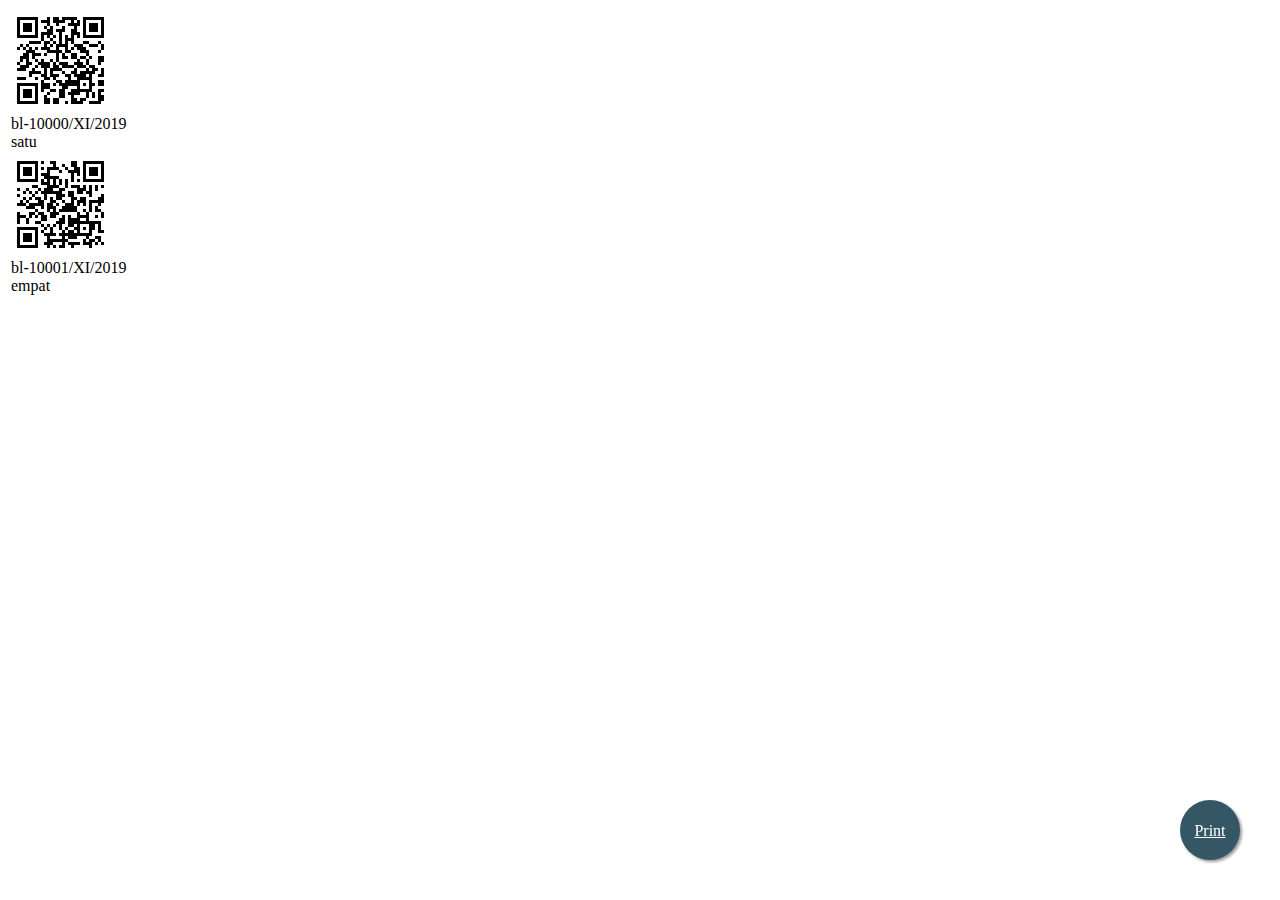
<file: qrcode/index.html>
<!DOCTYPE html>
<!--
QRious
Copyright (C) 2017 Alasdair Mercer
Copyright (C) 2010 Tom Zerucha

This program is free software: you can redistribute it and/or modify
it under the terms of the GNU General Public License as published by
the Free Software Foundation, either version 3 of the License, or
(at your option) any later version.

This program is distributed in the hope that it will be useful,
but WITHOUT ANY WARRANTY; without even the implied warranty of
MERCHANTABILITY or FITNESS FOR A PARTICULAR PURPOSE.  See the
GNU General Public License for more details.

You should have received a copy of the GNU General Public License
along with this program.  If not, see <http://www.gnu.org/licenses/>.
-->
<html lang="en">
<head>
  <meta charset="utf-8">
  <meta http-equiv="X-UA-Compatible" content="IE=edge">
  <meta name="viewport" content="width=device-width,initial-scale=1">

  <title>BL QRCode</title>
  <style>
  br {
   display: block;
   margin: 0px 0;
}
  .float{
  	position:fixed;
  	width:60px;
  	height:60px;
  	bottom:40px;
  	right:40px;
  	background-color:#355664;
  	color:#FFF;
  	border-radius:50px;
  	text-align:center;
  	box-shadow: 2px 2px 3px #999;
  }

  .my-float{
  	margin-top:22px;
  }
  @media print { margin: 0cm !important;
    br {
   display: block;
   margin: 0px 0;
}


  body{margin:0;}
  #main{ display:none; }
  #printarea{ display:inline-block; position: absolute; top: 0px; left: 0px; width:100%;}
  .colnama { font-size: 6px;
  }
  .cetak { overflow: auto; width:100%;
    outline: 1px dotted;
  }
  .cetak table {  width:100%; background:#000;
    page-break-inside: avoid;
    break-inside: avoid;
    outline: 1px dotted;
   }
  .cetak tr { height: 0.73in;}
  .cetak th {background:#072d3a; height:auto; }
  .cetak th,.cetak td { border:none; text-align:left; padding:0; }
  .cetak td.tar{text-align: right;}
  .cetak td.tac{text-align: center;}
  }
  </style>

</head>
<body>
  <a onclick="PrintElem()" href="#" class="float">
  <div class="my-float">Print</div>
  </a>

  <script>
  function PrintElem() {  window.print();  return true; }
  </script>
  <div id="printarea"></div>
<script src="qrious.min.js"></script>
<script>

var cetak=function(){
    var data=[
      {kode:'bl-10000/XI/2019',nama:'satu'},
      {kode:'bl-10001/XI/2019',nama:'empat'}
    ];

    // var data=JSON.parse(window.localStorage.getItem('data3'));
    out  = '<div class="cetak"><table>';
    for (key in data) { col=data[key];
	// var myarr = col.nama.split("-");

    out += '<tr>';
    out += '<td class="tac"><img id="img'+col.kode+'" ><br>'+col.kode+'<br>'+col.nama;
    // out += '<td class="tac"><img id="img1'+col.kode+'" ><br>'+col.kode+'<br>'+col.keterangan;
    out += '</td>';
    out += '</tr>';
    }
    out += '</table></div>';

  document.getElementById('printarea').innerHTML=out;

    for(key in data){ col=data[key];
     // var qr = new QRious({ element: document.getElementById('img'+col.kode),level:'L',value: col.kode, size: 62 } );
      var qr = new QRious({ element: document.getElementById('img'+col.kode),level:'H',value: col.kode } );
      // var qr1 = new QRious({ element: document.getElementById('img1'+col.kode),level:'L',value: col.kode, size: 62 } );
    }

};


cetak();

</script>
</body>
</html>
</file>
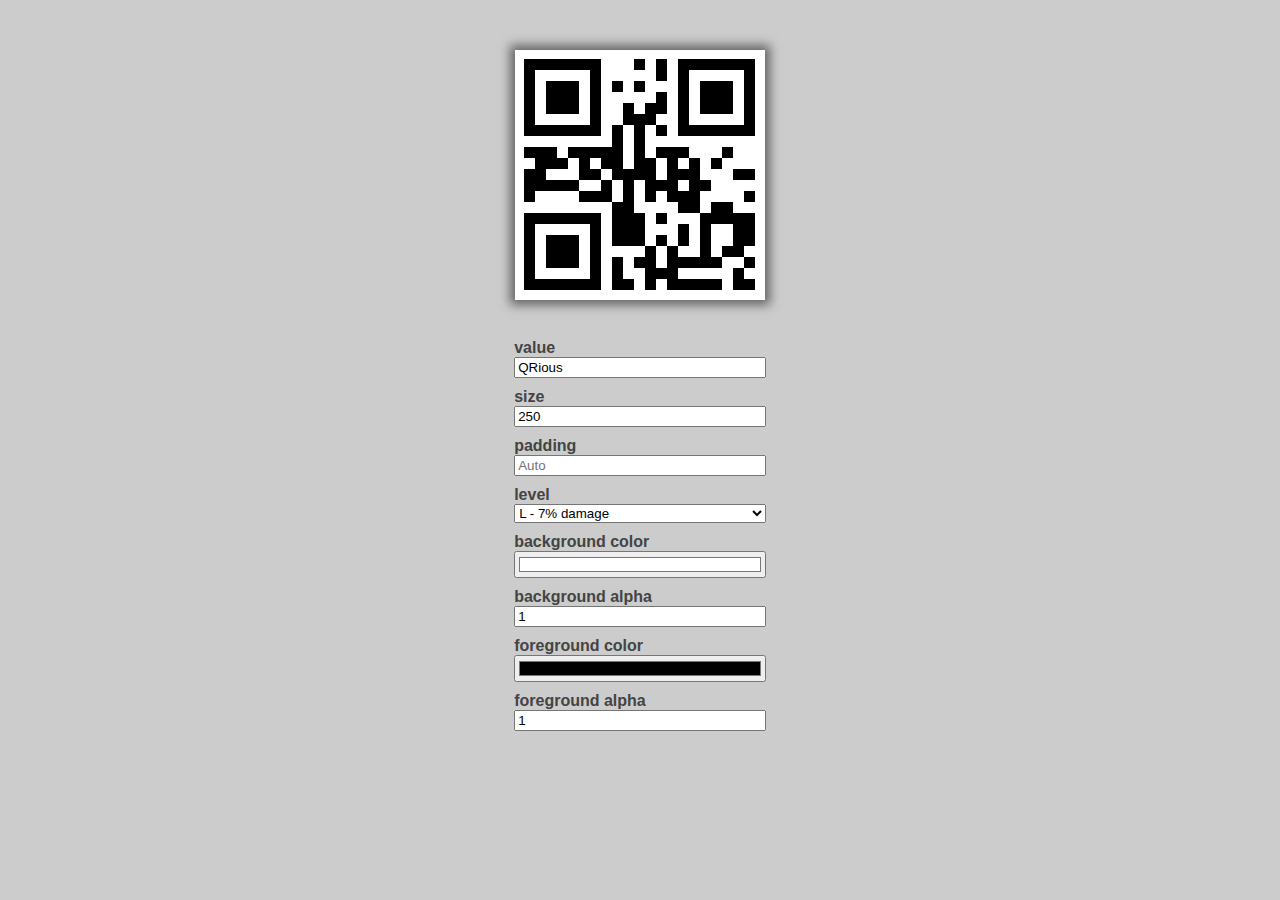
<file: qrcode/demo.html>
<!DOCTYPE html>
<!--
QRious
Copyright (C) 2017 Alasdair Mercer
Copyright (C) 2010 Tom Zerucha

This program is free software: you can redistribute it and/or modify
it under the terms of the GNU General Public License as published by
the Free Software Foundation, either version 3 of the License, or
(at your option) any later version.

This program is distributed in the hope that it will be useful,
but WITHOUT ANY WARRANTY; without even the implied warranty of
MERCHANTABILITY or FITNESS FOR A PARTICULAR PURPOSE.  See the
GNU General Public License for more details.

You should have received a copy of the GNU General Public License
along with this program.  If not, see <http://www.gnu.org/licenses/>.
-->
<html lang="en">
<head>
  <meta charset="utf-8">
  <meta http-equiv="X-UA-Compatible" content="IE=edge">
  <meta name="viewport" content="width=device-width,initial-scale=1">

  <title>QRious Demo</title>

  <style>
    html {
      height: 100%;
      font-family: sans-serif;
    }

    body {
      display: -webkit-flex;
      display: flex;
      -webkit-flex-direction: column;
      flex-direction: column;
      height: calc(100% - 100px);
      margin: 50px 0;
      background-color: #ccc;
    }

    *, :after, :before {
      box-sizing: border-box;
    }

    main {
      display: -webkit-flex;
      display: flex;
      -webkit-align-items: center;
      align-items: center;
      -webkit-justify-content: center;
      justify-content: center;
      height: 100%;
    }

    main section {
      min-width: 250px;
      max-width: 50%;
      height: 100%;
      text-align: center;
    }

    main img {
      box-shadow: 0 0 10px 5px #666;
    }

    main form {
      padding: 25px 0 50px 0;
      text-align: left;
    }

    main form label {
      display: block;
      margin-top: 10px;
      color: #444;
      font-weight: bold;
    }

    main form input,
    main form select {
      width: 100%;
    }

    main form input:invalid {
      outline: 2px solid #f00;
      color: #f00;
    }
  </style>
</head>
<body>
<main>
  <section>
    <img id="qrious">

    <form autocomplete="off">
      <label>
        value
        <input type="text" name="value" value="QRious" spellcheck="false">
      </label>

      <label>
        size
        <input type="number" name="size" placeholder="100" min="100" max="1000" value="250">
      </label>

      <label>
        padding
        <input type="number" name="padding" placeholder="Auto" min="0">
      </label>

      <label>
        level
        <select name="level">
          <option value="L">L - 7% damage</option>
          <option value="M">M - 15% damage</option>
          <option value="Q">Q - 25% damage</option>
          <option value="H">H - 30% damage</option>
        </select>
      </label>

      <label>
        background color
        <input type="color" name="background" value="#ffffff">
      </label>

      <label>
        background alpha
        <input type="number" name="backgroundAlpha" placeholder="1" min="0" max="1" step="0.1" value="1">
      </label>

      <label>
        foreground color
        <input type="color" name="foreground" value="#000000">
      </label>

      <label>
        foreground alpha
        <input type="number" name="foregroundAlpha" placeholder="1" min="0" max="1" step="0.1" value="1">
      </label>
    </form>
  </section>
</main>

<script src="qrious.min.js"></script>
<script>
  (function() {
    var $background = document.querySelector('main form [name="background"]');
    var $backgroundAlpha = document.querySelector('main form [name="backgroundAlpha"]');
    var $foreground = document.querySelector('main form [name="foreground"]');
    var $foregroundAlpha = document.querySelector('main form [name="foregroundAlpha"]');
    var $level = document.querySelector('main form [name="level"]');
    var $section = document.querySelector('main section');
    var $padding = document.querySelector('main form [name="padding"]');
    var $size = document.querySelector('main form [name="size"]');
    var $value = document.querySelector('main form [name="value"]');

    var qr = window.qr = new QRious({
      element: document.getElementById('qrious'),
      size: 250,
      value: 'QRious'
    });

    $background.addEventListener('change', function() {
      qr.background = $background.value || null;
    });

    $backgroundAlpha.addEventListener('change', function() {
      qr.backgroundAlpha = $backgroundAlpha.value || null;
    });

    $foreground.addEventListener('change', function() {
      qr.foreground = $foreground.value || null;
    });

    $foregroundAlpha.addEventListener('change', function() {
      qr.foregroundAlpha = $foregroundAlpha.value || null;
    });

    $level.addEventListener('change', function() {
      qr.level = $level.value;
    });

    $padding.addEventListener('change', function() {
      if ($padding.validity.valid) {
        qr.padding = $padding.value !== '' ? $padding.value : null;
      }
    });

    $size.addEventListener('change', function() {
      if (!$size.validity.valid) {
        return;
      }

      qr.size = $size.value || null;

      $section.style.minWidth = qr.size + 'px';
    });

    $value.value = 'QRious';
    $value.addEventListener('input', function() {
      qr.value = $value.value;
    });
  })();
</script>
</body>
</html>
</file>
